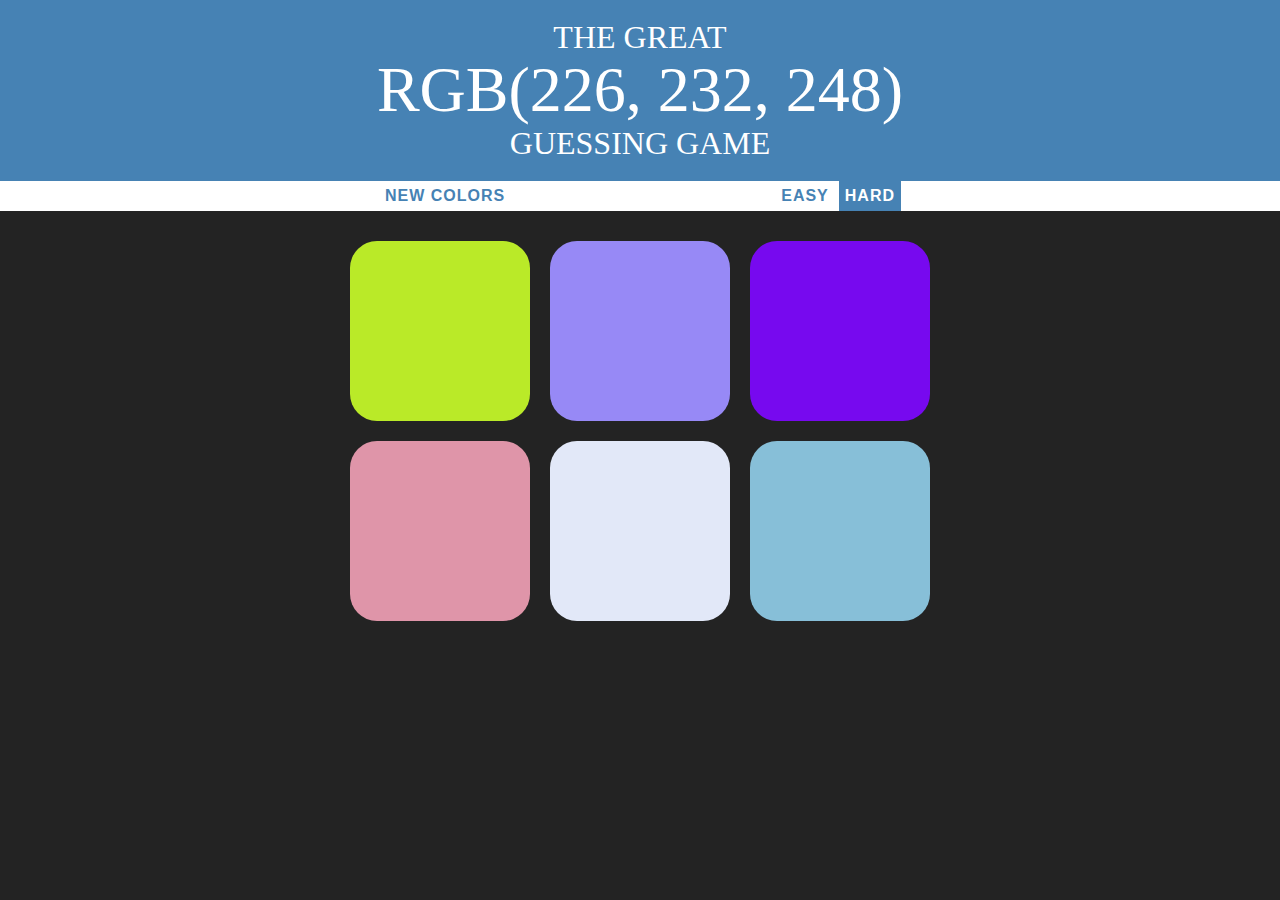
<file: index.html>
<!DOCTYPE html>
<html>
<head>
	<title>RGB Color Game</title>
	<link rel="stylesheet" type="text/css" href="colorGame.css">
</head>
<body>

<h1>The Great 
	<br>
	<span id="colorDisplay">RGB</span> 
	<br>
Guessing Game</h1>

<div id="stripe">
	<button id="reset">New Colors</button>
	<span id="message"></span>
	<button class="mode">Easy</button>
	<button class="mode selected">Hard</button>
</div>

<div id="container">
	<div class="square"></div>
	<div class="square"></div>
	<div class="square"></div>
	<div class="square"></div>
	<div class="square"></div>
	<div class="square"></div>
</div>

<script type="text/javascript" src="colorGame.js"></script>
</body>
</html>
</file>
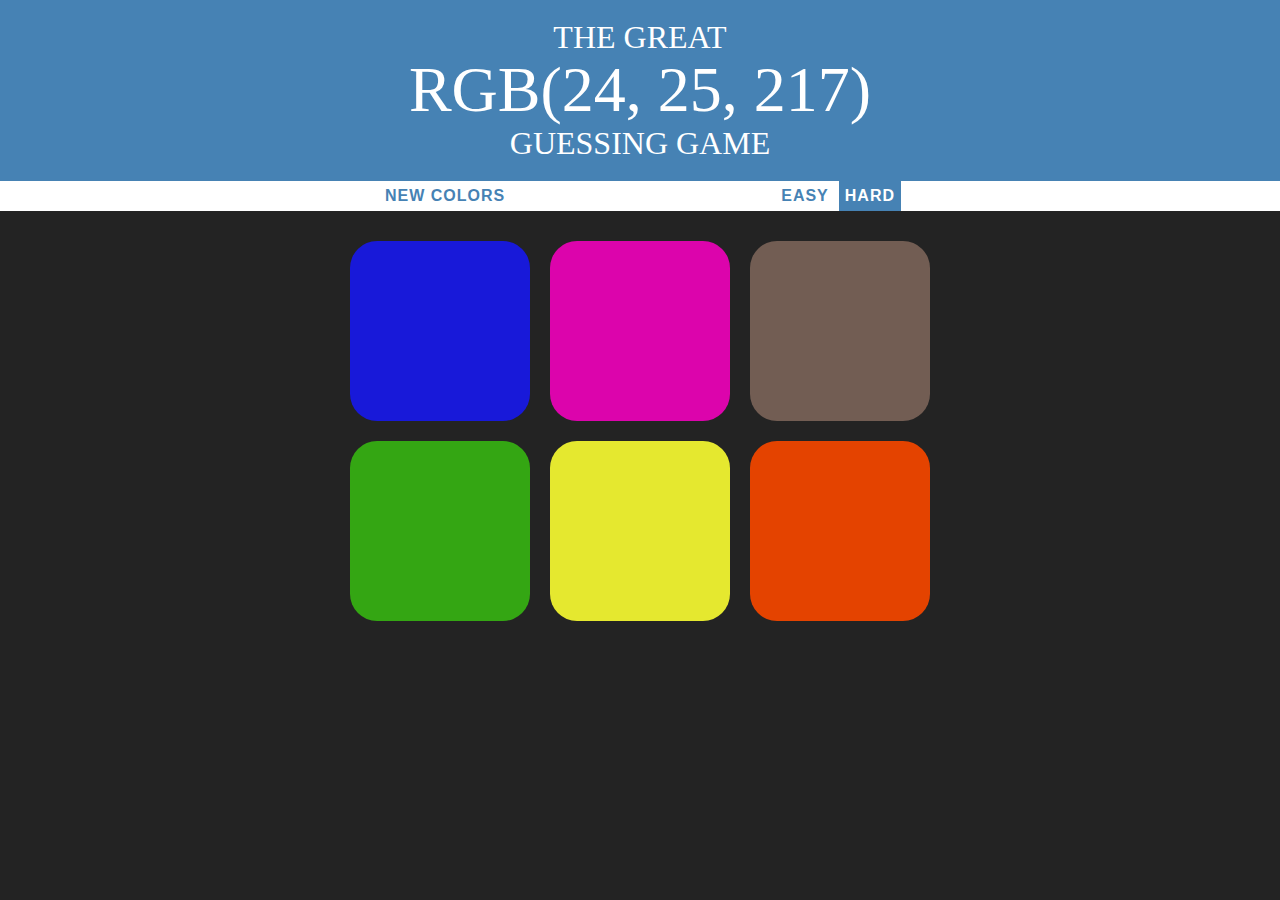
<file: colorGame.html>
<!DOCTYPE html>
<html>
<head>
	<title>RGB Color Game</title>
	<link rel="stylesheet" type="text/css" href="colorGame.css">
</head>
<body>

<h1>The Great 
	<br>
	<span id="colorDisplay">RGB</span> 
	<br>
Guessing Game</h1>

<div id="stripe">
	<button id="reset">New Colors</button>
	<span id="message"></span>
	<button class="mode">Easy</button>
	<button class="mode selected">Hard</button>
</div>

<div id="container">
	<div class="square"></div>
	<div class="square"></div>
	<div class="square"></div>
	<div class="square"></div>
	<div class="square"></div>
	<div class="square"></div>
</div>

<script type="text/javascript" src="colorGame.js"></script>
</body>
</html>
</file>
<file: colorGame.css>
body {
	background-color: #232323;
	margin: 0;
	font-family: "Montserrat","Avenir";
}

h1 {
	color: white;
	text-align: center;
	line-height: 1.1;
	font-weight: normal;
	text-transform: uppercase;
	background: steelblue;
	margin: 0;
	padding: 20px 0;
}

button {
	border: none;
	background: none;
	text-transform: uppercase;
	font-weight: 700;
	font-size: inherit;
	color: steelblue;
	letter-spacing: 1px;
	height: 100%;
	transition: all 0.3s;
	-webkit-transition: 0.3s;
	-moz-transition: 0.3s;
	outline: none;
}

button:hover {
	color: white;
	background: steelblue;
}

.selected {
	color: white;
	background: steelblue;
}

.square {
	width: 30%;
	padding-bottom: 30%;
	float: left;
	margin: 1.66%;
	border-radius: 15%;
	transition: background 0.3s;
	-webkit-transition: 0.3s;
	-moz-transition: 0.3s;
}

#colorDisplay {
	font-size: 200%;
}

#container {
	margin: 20px auto;
	max-width: 600px;
}

#message {
	display: inline-block;
	width: 20%;
}

#stripe {
	background-color: white;
	height: 30px;
	text-align: center;
	color: black;
}
</file>
